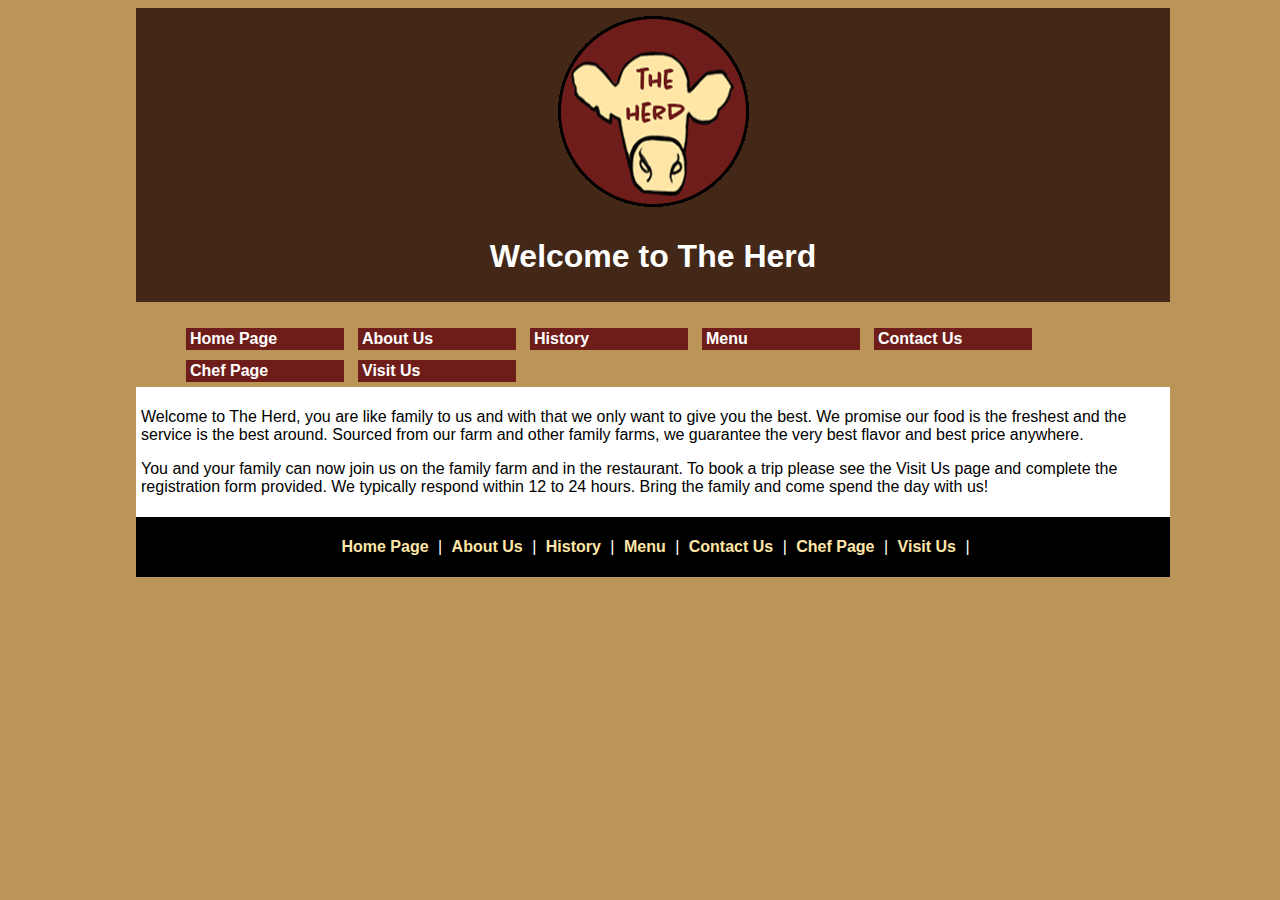
<file: index.html>
<!doctype html>
<html lang="en">

<head>
	<title>The Herd-Home Page</title>
	<link rel="stylesheet" type="text/css" href="styles.css">
	<meta charset="utf-8">
</head>

<body id="container">
	<header>
		<img src="images/logo.gif" alt="logo for The Herd" width="200" height="200">
		<h1>Welcome to The Herd</h1>
	</header>

<nav>
	<ul>
		<li><a href="index.html">Home Page</a></li>
		<li><a href="aboutus.html">About Us</a></li>
		<li><a href="history.html">History</a></li>
		<li><a href="menu.html">Menu</a></li>
		<li><a href="contactus.html">Contact Us</a></li>
		<li><a href="chef.html">Chef Page</a></li>
		<li><a href="visitus.html">Visit Us</a></li>
	</ul>
</nav>

	<main>
		<p>
		Welcome to The Herd, you are like family to us and with that we only want to give you the best. We promise our food is the freshest and the service is the best around. Sourced from our farm and other family farms, we guarantee the very best flavor and best price anywhere.
		</p>
		<p>
		You and your family can now join us on the family farm and in the restaurant. To book a trip please see the Visit Us page and complete the registration form provided. We typically respond within 12 to 24 hours. Bring the family and come spend the day with us!
		</p>
	</main>

<footer>
 <p>
	<a href="index.html">Home Page</a> | 
	<a href="aboutus.html">About Us</a> | 
	<a href="history.html">History</a> | 
	<a href="menu.html">Menu</a> | 
	<a href="contactus.html">Contact Us</a> | 
	<a href="chef.html">Chef Page</a> | 
	<a href="visitus.html">Visit Us</a> | 
</p>
</footer>

</body>
</html>
</file>
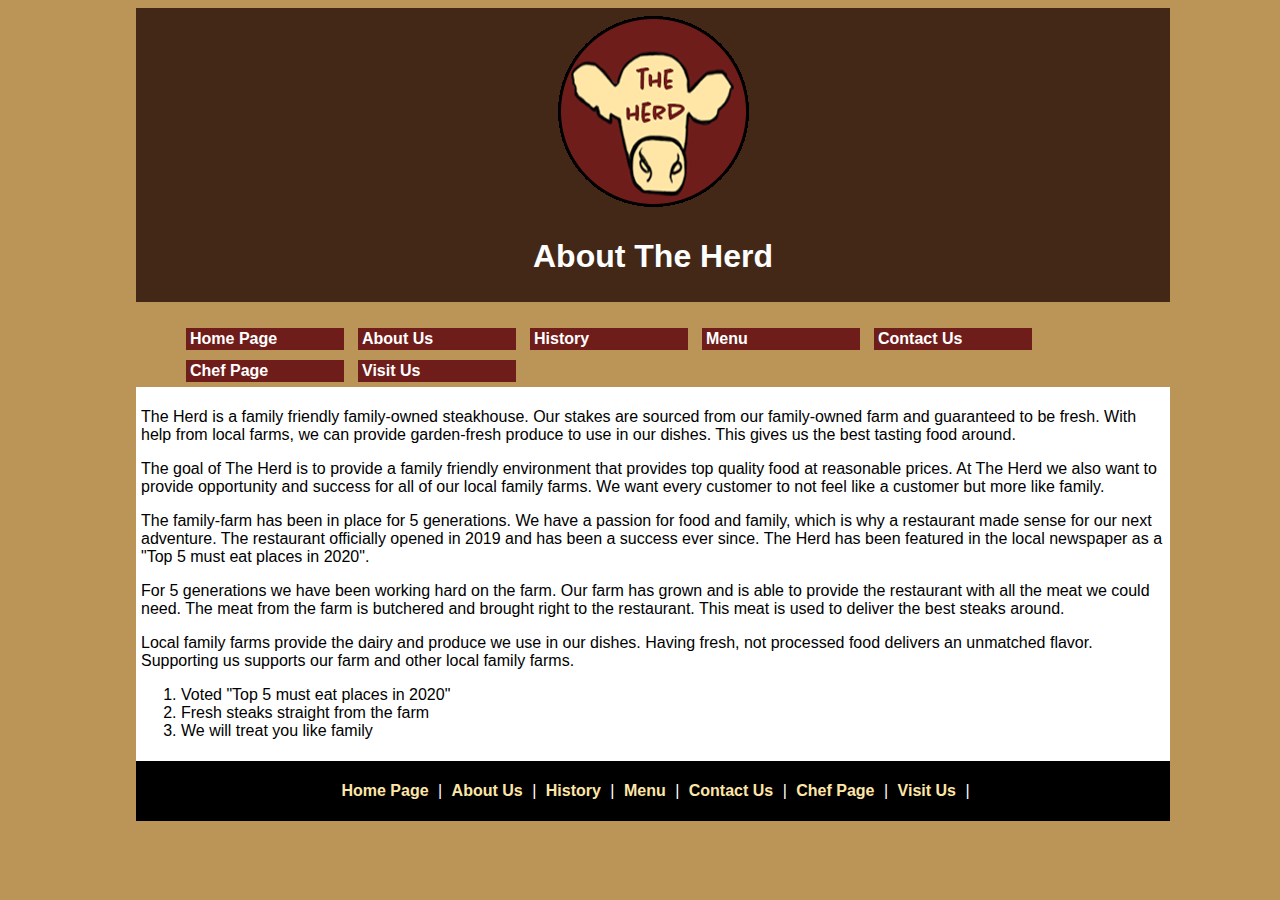
<file: aboutus.html>
<!doctype html>
<html lang="en">

<head>
	<title>The Herd-About Us</title>
	<link rel="stylesheet" type="text/css" href="styles.css">
	<meta charset="utf-8">
</head>

<body id="container">
	<header>
		<img src="images/logo.gif" alt="logo for The Herd" width="200" height="200">
		<h1>About The Herd</h1>
	</header>

<nav>
	<ul>
		<li><a href="index.html">Home Page</a></li>
		<li><a href="aboutus.html">About Us</a></li>
		<li><a href="history.html">History</a></li>
		<li><a href="menu.html">Menu</a></li>
		<li><a href="contactus.html">Contact Us</a></li>
		<li><a href="chef.html">Chef Page</a></li>
		<li><a href="visitus.html">Visit Us</a></li>
	</ul>
</nav>

<main>
	<p>
	The Herd is a family friendly family-owned steakhouse. Our stakes are sourced from our family-owned farm and guaranteed to be fresh. With help from local farms, we can provide garden-fresh produce to use in our dishes. This gives us the best tasting food around. 
	</p>
	<p>
	The goal of The Herd is to provide a family friendly environment that provides top quality food at reasonable prices. At The Herd we also want to provide opportunity and success for all of our local family farms. We want every customer to not feel like a customer but more like family.  
	</p>
	<p>
	The family-farm has been in place for 5 generations. We have a passion for food and family, which is why a restaurant made sense for our next adventure. The restaurant officially opened in 2019 and has been a success ever since. The Herd has been featured in the local newspaper as a &#34;Top 5 must eat places in 2020&#34;.
	</p>
	<p>
	For 5 generations we have been working hard on the farm. Our farm has grown and is able to provide the restaurant with all the meat we could need. The meat from the farm is butchered and brought right to the restaurant. This meat is used to deliver the best steaks around. 
	</p>
	<p>
	Local family farms provide the dairy and produce we use in our dishes. Having fresh, not processed food delivers an unmatched flavor. Supporting us supports our farm and other local family farms.
	</p>

	<ol>
		<li>Voted &#34;Top 5 must eat places in 2020&#34;</li>
		<li>Fresh steaks straight from the farm</li>
		<li>We will treat you like family</li>
	</ol>
</main>


<footer>
 <p>
	<a href="index.html">Home Page</a> | 
	<a href="aboutus.html">About Us</a> | 
	<a href="history.html">History</a> | 
	<a href="menu.html">Menu</a> | 
	<a href="contactus.html">Contact Us</a> | 
	<a href="chef.html">Chef Page</a> | 
	<a href="visitus.html">Visit Us</a> | 
</p>
</footer>

</body>
</html>
</file>
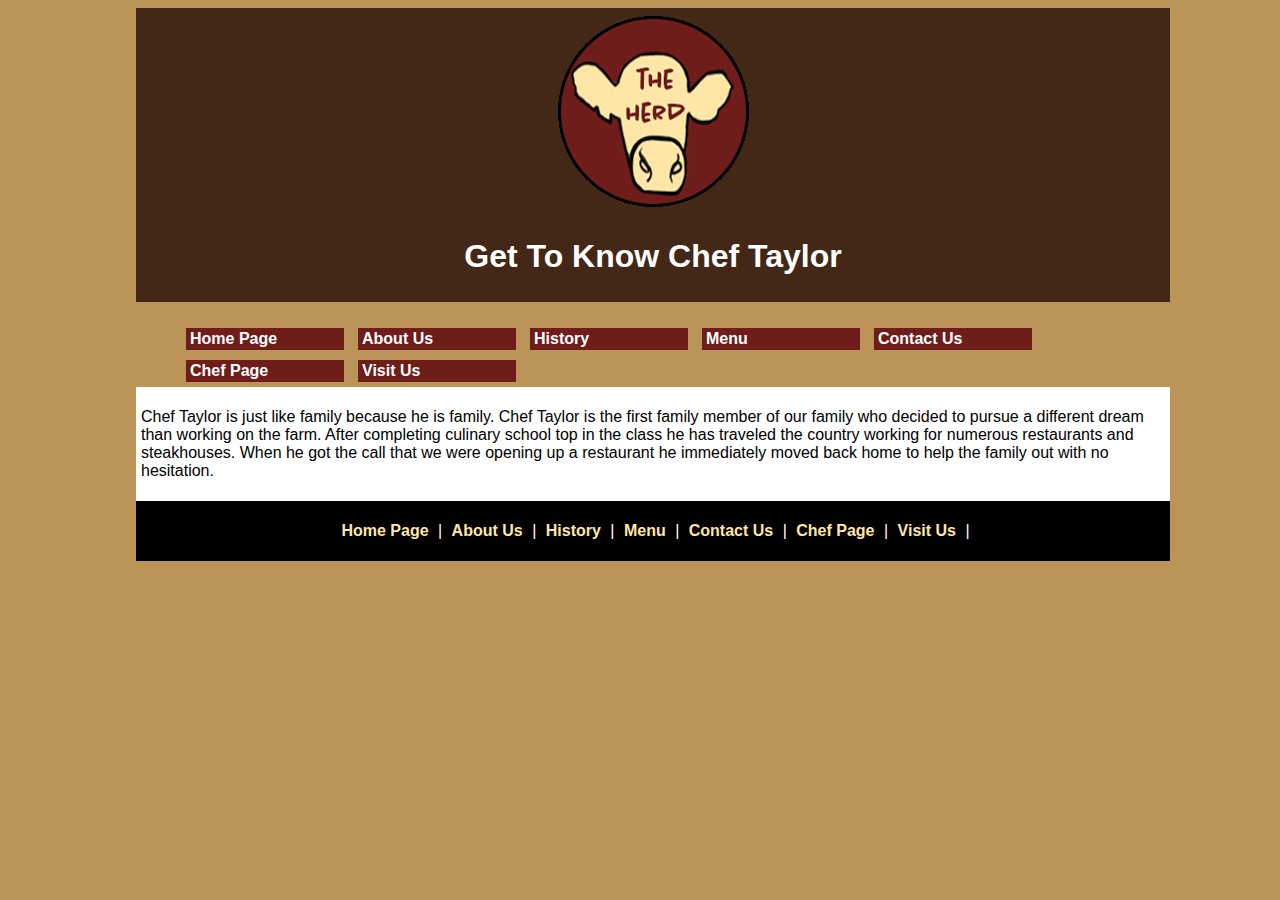
<file: chef.html>
<!doctype html>
<html lang="en">
<head>
	<title>The Herd-Chef Taylor</title>
	<link rel="stylesheet" type="text/css" href="styles.css">
	<meta charset="utf-8">
</head>

<body id="container">

	<header>
		<img src="images/logo.gif" alt="logo for The Herd" width="200" height="200">
		
		<h1>Get To Know Chef Taylor</h1>
	</header>

<nav>
	<ul>
		<li><a href="index.html">Home Page</a></li>
		<li><a href="aboutus.html">About Us</a></li>
		<li><a href="history.html">History</a></li>
		<li><a href="menu.html">Menu</a></li>
		<li><a href="contactus.html">Contact Us</a></li>
		<li><a href="chef.html">Chef Page</a></li>
		<li><a href="visitus.html">Visit Us</a></li>
	</ul>
</nav>

<main>
<p>
Chef Taylor is just like family because he is family. Chef Taylor is the first family member of our family who decided to pursue a different dream than working on the farm. After completing culinary school top in the class he has traveled the country working for numerous restaurants and steakhouses. When he got the call that we were opening up a restaurant he immediately moved back home to help the family out with no hesitation.
</p> 



</main>


<footer>
 <p>
	<a href="index.html">Home Page</a> | 
	<a href="aboutus.html">About Us</a> | 
	<a href="history.html">History</a> | 
	<a href="menu.html">Menu</a> | 
	<a href="contactus.html">Contact Us</a> | 
	<a href="chef.html">Chef Page</a> | 
	<a href="visitus.html">Visit Us</a> | 
</p>
</footer>
</body>
</html>
</file>
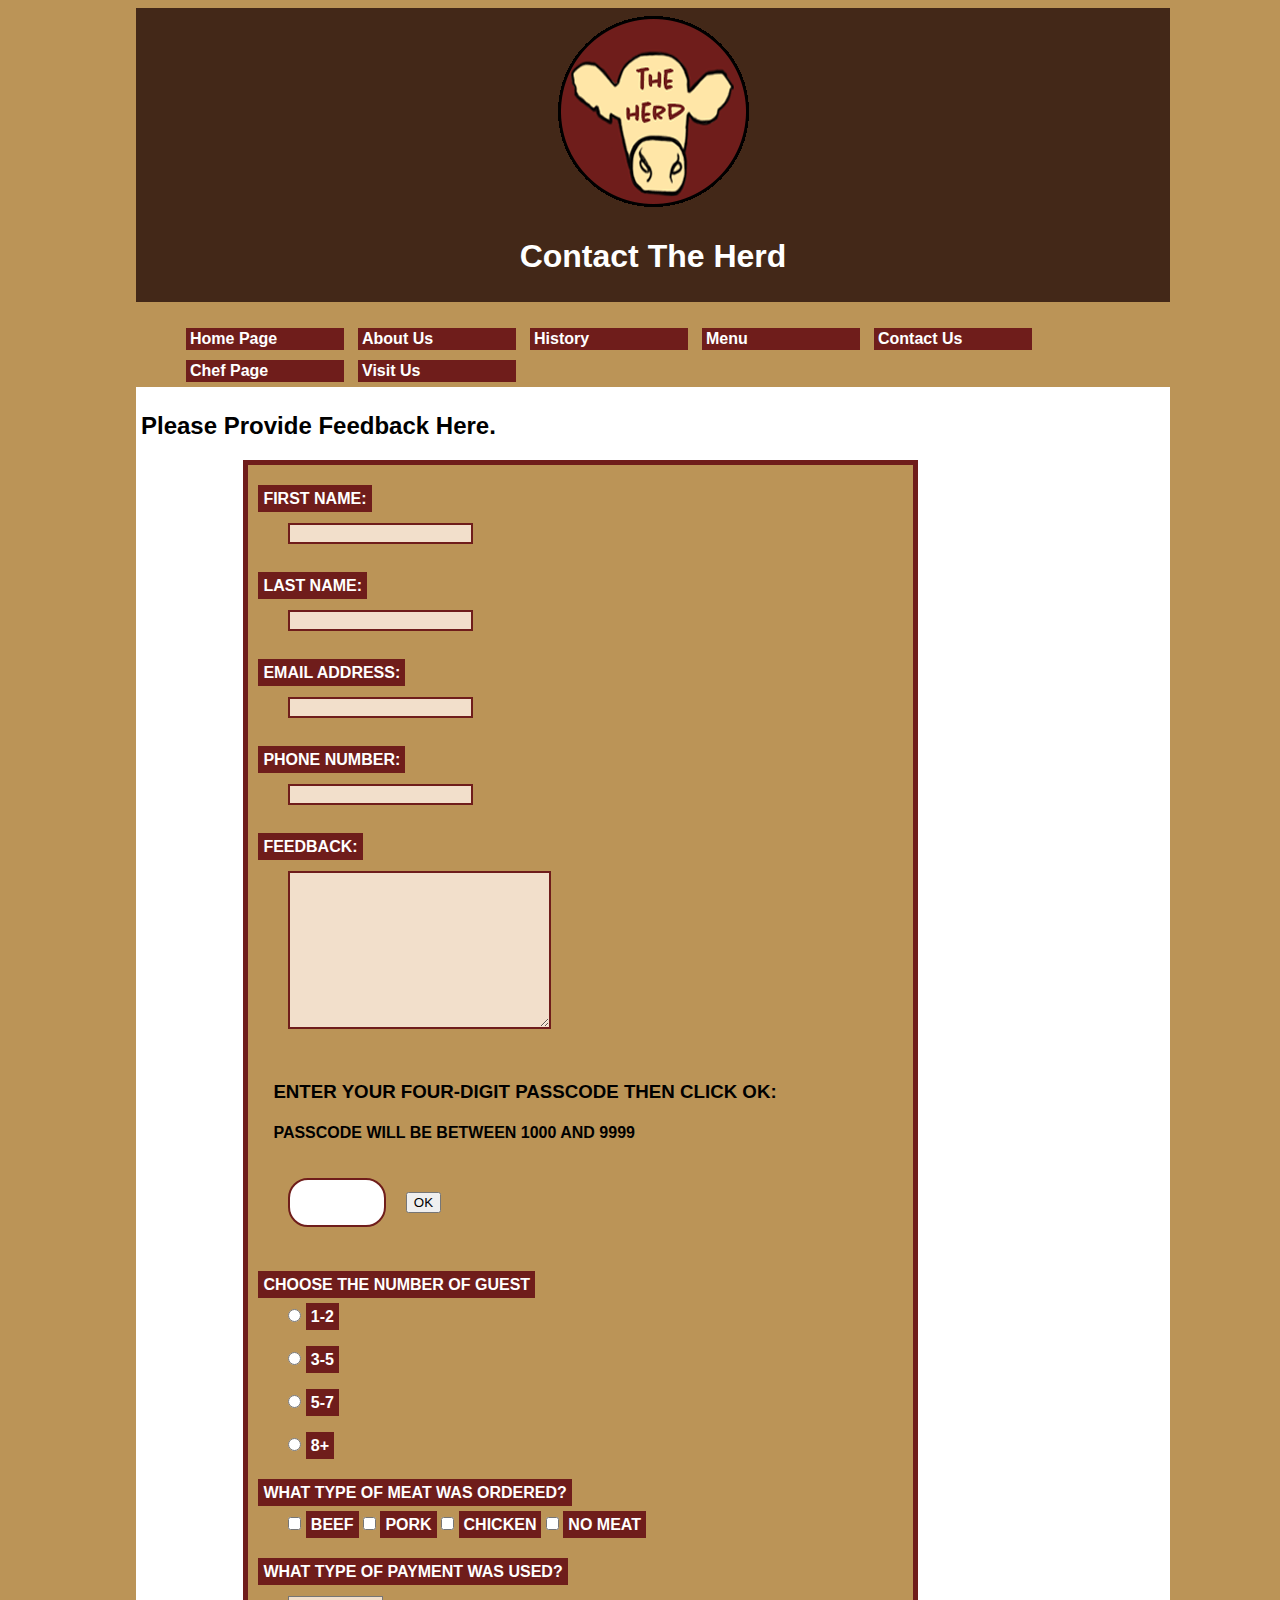
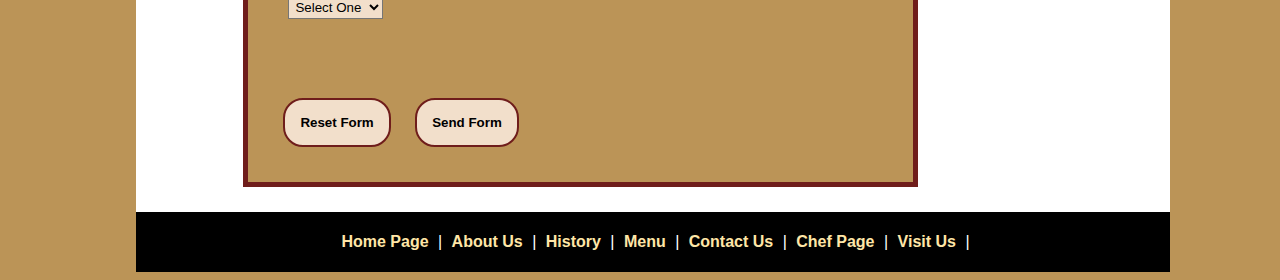
<file: contactus.html>
<!doctype html>
<html lang="en">
<head>
	<title>The Herd-Contact Us</title>
	<link rel="stylesheet" type="text/css" href="styles.css">
	<meta charset="utf-8">
	<style>
		form {
			background-color: #bb9457;
			font-weight: bold;
			text-transform: uppercase;
			width: 60%;
			margin-left: 10%;
			padding: 25px;
			}
		label {
			background-color: #6f1d1b;
			color: #ffffff;
			margin: -15px;
			padding: 5px;
			}
		input, textarea {
			display: block;
			margin: 15px;
			background-color: #f2dfcb;
			border: 2px #6f1d1b solid;
			}
		input[type=radio], input[type=checkbox] {
			display: inline-block;
			}
		select {
			padding: 2px;
			margin: 15px;
			background-color: #f2dfcb;
			}
		input[type=reset], input[type=submit], input[type=number] {
			display: inline-block;
			padding: 15px;
			border-radius: 20px;
			font-weight: bold;
			}
		input[type=number] {
			background-color: #ffffff;
			}


	</style>
</head>

<body id="container">

	<header>
		<img src="images/logo.gif" alt="logo for The Herd" width="200" height="200">
		
		<h1>Contact The Herd</h1>
	</header>

<nav>
	<ul>
		<li><a href="index.html">Home Page</a></li>
		<li><a href="aboutus.html">About Us</a></li>
		<li><a href="history.html">History</a></li>
		<li><a href="menu.html">Menu</a></li>
		<li><a href="contactus.html">Contact Us</a></li>
		<li><a href="chef.html">Chef Page</a></li>
		<li><a href="visitus.html">Visit Us</a></li>
	</ul>
</nav>

<main>
	<h2>Please Provide Feedback Here.</h2>




	<form action="#" method="post" autocomplete="on">

	<label>First Name:</label>
		<input type="text" name="fname" required>
<br>
	<label>Last Name:</label>
		<input type="text" name="lname" required>
<br>
	<label>Email Address:</label>
		<input type="email" name="email" autocomplete="off" required>
<br>
	<label>Phone Number:</label>
		<input type="tel" name="phone">
<br>
	<label>Feedback:</label>
		<textarea name="feedback" cols="30" rows="10"></textarea>
<br>
	<h3> Enter your four-digit passcode then Click OK:</h3>

	<h4> Passcode will be between 1000 and 9999 </h4>

		<input id="id1" type="number" min="1000" max="9999" name="passcode">
		<button onclick="myFunction()" type="button">OK</button>
		<p id="passcode"></p>
<br>
	<label>Choose The Number Of Guest</label>
<br>
	<input type="radio" name="guest" value="1-2">
		<label>1-2</label>
<br>
	<input type="radio" name="guest" value="3-4">
		<label>3-5</label>
<br>
	<input type="radio" name="guest" value="5-7">
		<label>5-7</label>
<br>
	<input type="radio" name="guest" value="8+">
		<label>8&#43;</label>
<br>	
<br> 
	<label>What Type Of Meat Was Ordered?</label>
<br>
	<input type="checkbox" name="meat" value="beef">
		<label>Beef</label>

	<input type="checkbox" name="meat" value="pork">
		<label>Pork</label>

	<input type="checkbox" name="meat" value="chicken">
		<label>Chicken</label>

	<input type="checkbox" name="meat" value="nomeat">
		<label>No Meat</label>
<br>
<br>
 <label>What Type Of Payment Was Used?</label>
<br>
	<select name="payment">
		<option value="#">Select One</option>
		<option value="cc">Credit Card</option>
		<option value="dc">Debit Card</option>
		<option value="gc">Gift Card</option>
		<option value="check">Check</option>
		<option value="cash">Cash</option>
	</select>
<br>
<br>
<br>
<br>
		<input type="reset" value="Reset Form">
		<input type="submit" value="Send Form">

	</form>
</main>


<footer>
 <p>
	<a href="index.html">Home Page</a> | 
	<a href="aboutus.html">About Us</a> | 
	<a href="history.html">History</a> | 
	<a href="menu.html">Menu</a> | 
	<a href="contactus.html">Contact Us</a> | 
	<a href="chef.html">Chef Page</a> | 
	<a href="visitus.html">Visit Us</a> | 
</p>
</footer>

<script>
 function myFunction() {
	var inpObj = document.getElementById("id1");
	if (inpObj.checkValidity() == false ) {
		document.getElementById("passcode").innerHTML = inpObj.validationMessage; 
	} else {
		document.getElementById("passcode").innerHTML = "Passcode Valid";
	}
 }
</script>

</body>
</html>
</file>
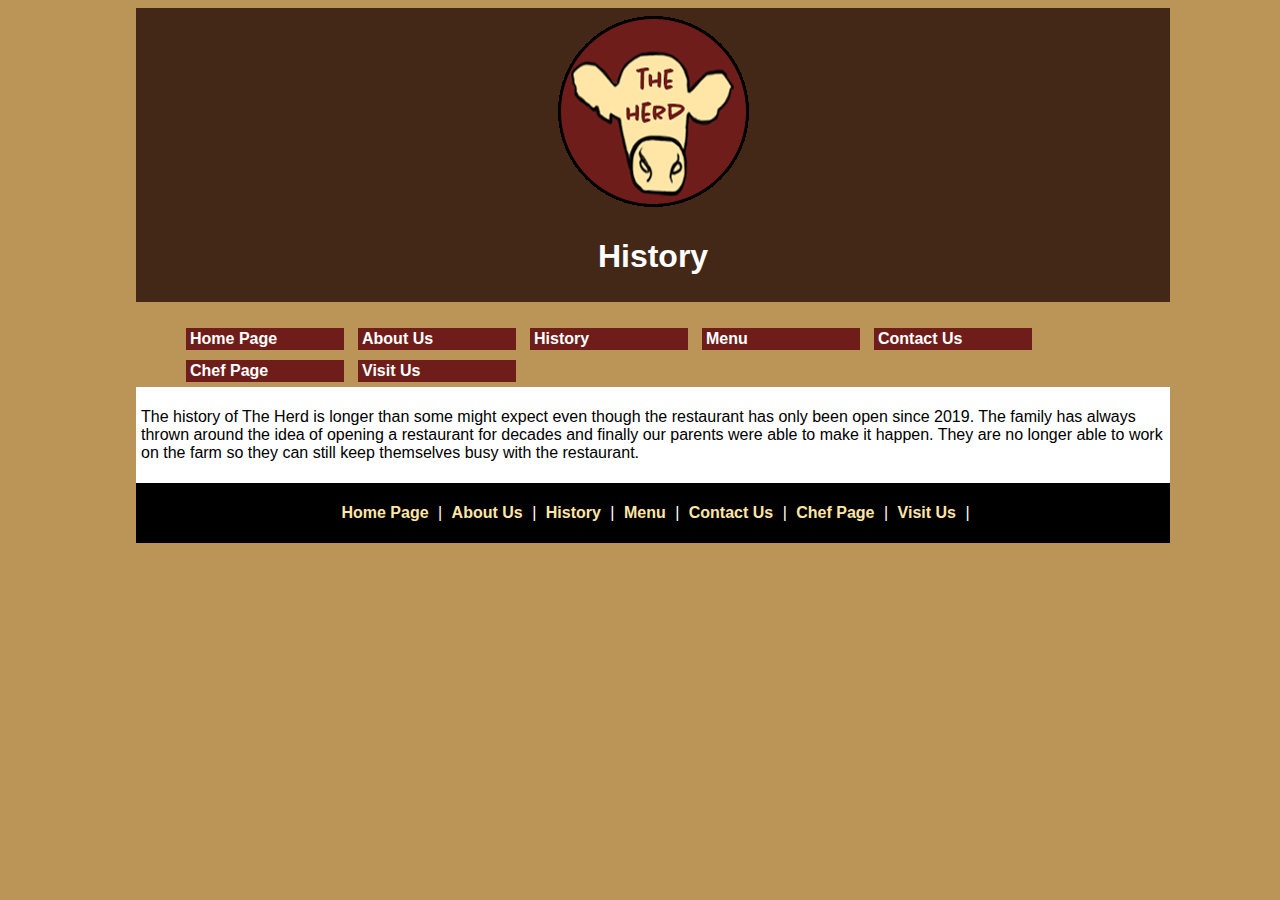
<file: history.html>
<!doctype html>
<html lang="en">

<head>
	<title>The Herd-History</title>
	<link rel="stylesheet" type="text/css" href="styles.css">
	<meta charset="utf-8">
</head>

<body id="container">

	<header>
		<img src="images/logo.gif" alt="logo for The Herd" width="200" height="200">
		
		<h1>History</h1>
	</header>

<nav>
	<ul>
		<li><a href="index.html">Home Page</a></li>
		<li><a href="aboutus.html">About Us</a></li>
		<li><a href="history.html">History</a></li>
		<li><a href="menu.html">Menu</a></li>
		<li><a href="contactus.html">Contact Us</a></li>
		<li><a href="chef.html">Chef Page</a></li>
		<li><a href="visitus.html">Visit Us</a></li>
	</ul>
</nav>

<main>
	<p> The history of The Herd is longer than some might expect even though the restaurant has only been open since 2019. The family has always thrown around the idea of opening a restaurant for decades and finally our parents were able to make it happen. They are no longer able to work on the farm so they can still keep themselves busy with the restaurant. 
	</p>
</main>


<footer>
 <p>
	<a href="index.html">Home Page</a> | 
	<a href="aboutus.html">About Us</a> | 
	<a href="history.html">History</a> | 
	<a href="menu.html">Menu</a> | 
	<a href="contactus.html">Contact Us</a> | 
	<a href="chef.html">Chef Page</a> | 
	<a href="visitus.html">Visit Us</a> | 
</p>
</footer>
</body>
</html>
</file>
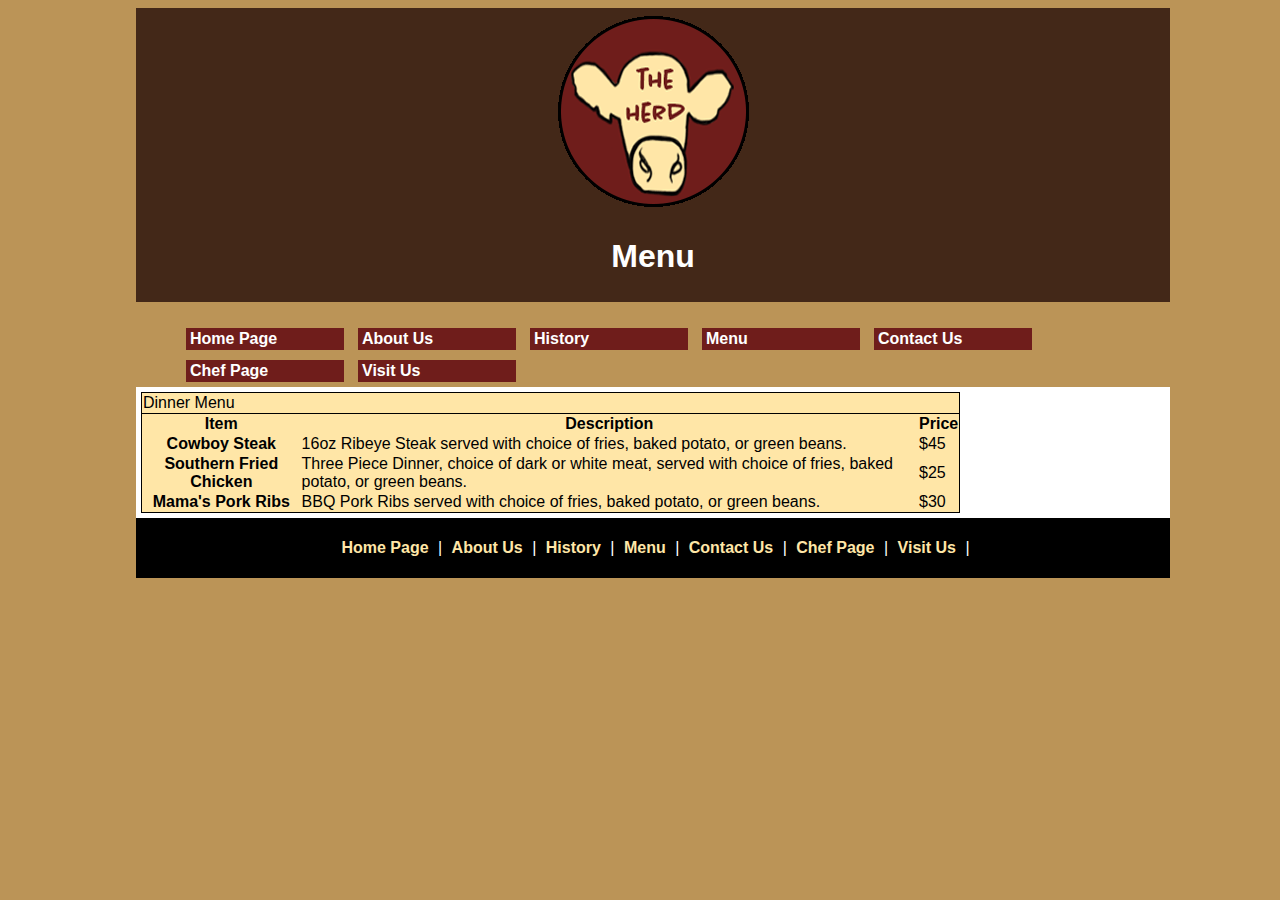
<file: menu.html>
<!doctype html>
<html lang="en">

<head>
	<title>The Herd-Menu</title>
	<link rel="stylesheet" type="text/css" href="styles.css">
	<meta charset="utf-8">
</head>

<body id="container">

	<header>
		<img src="images/logo.gif" alt="logo for The Herd" width="200" height="200">
		
		<h1>Menu</h1>
	</header>

<nav>
	<ul>
		<li><a href="index.html">Home Page</a></li>
		<li><a href="aboutus.html">About Us</a></li>
		<li><a href="history.html">History</a></li>
		<li><a href="menu.html">Menu</a></li>
		<li><a href="contactus.html">Contact Us</a></li>
		<li><a href="chef.html">Chef Page</a></li>
		<li><a href="visitus.html">Visit Us</a></li>
	</ul>
</nav>

<main>
	<table>
		<tr id="table-title">
			<td colspan="3">Dinner Menu</td>
		</tr>
		<tr>
			<th>Item</th>
			<th>Description</th>
			<th>Price</th>
		</tr>
		<tr>
			<th>Cowboy Steak</th>
			<td>16oz Ribeye Steak served with choice of fries, baked potato, or green beans.</td>
			<td>&#36;45</td>
		</tr>
		<tr>
			<th>Southern Fried Chicken</th>
			<td>Three Piece Dinner, choice of dark or white meat, served with choice of fries, baked potato, or green beans.</td>
			<td>&#36;25</td>
		</tr>
		<tr>
			<th>Mama's Pork Ribs</th>
			<td>BBQ Pork Ribs served with choice of fries, baked potato, or green beans.</td>
			<td>&#36;30</td>
		</tr>

	</table>


</main>


<footer>
 <p>
	<a href="index.html">Home Page</a> | 
	<a href="aboutus.html">About Us</a> | 
	<a href="history.html">History</a> | 
	<a href="menu.html">Menu</a> | 
	<a href="contactus.html">Contact Us</a> | 
	<a href="chef.html">Chef Page</a> | 
	<a href="visitus.html">Visit Us</a> | 
</p>
</footer>
</body>
</html>
</file>
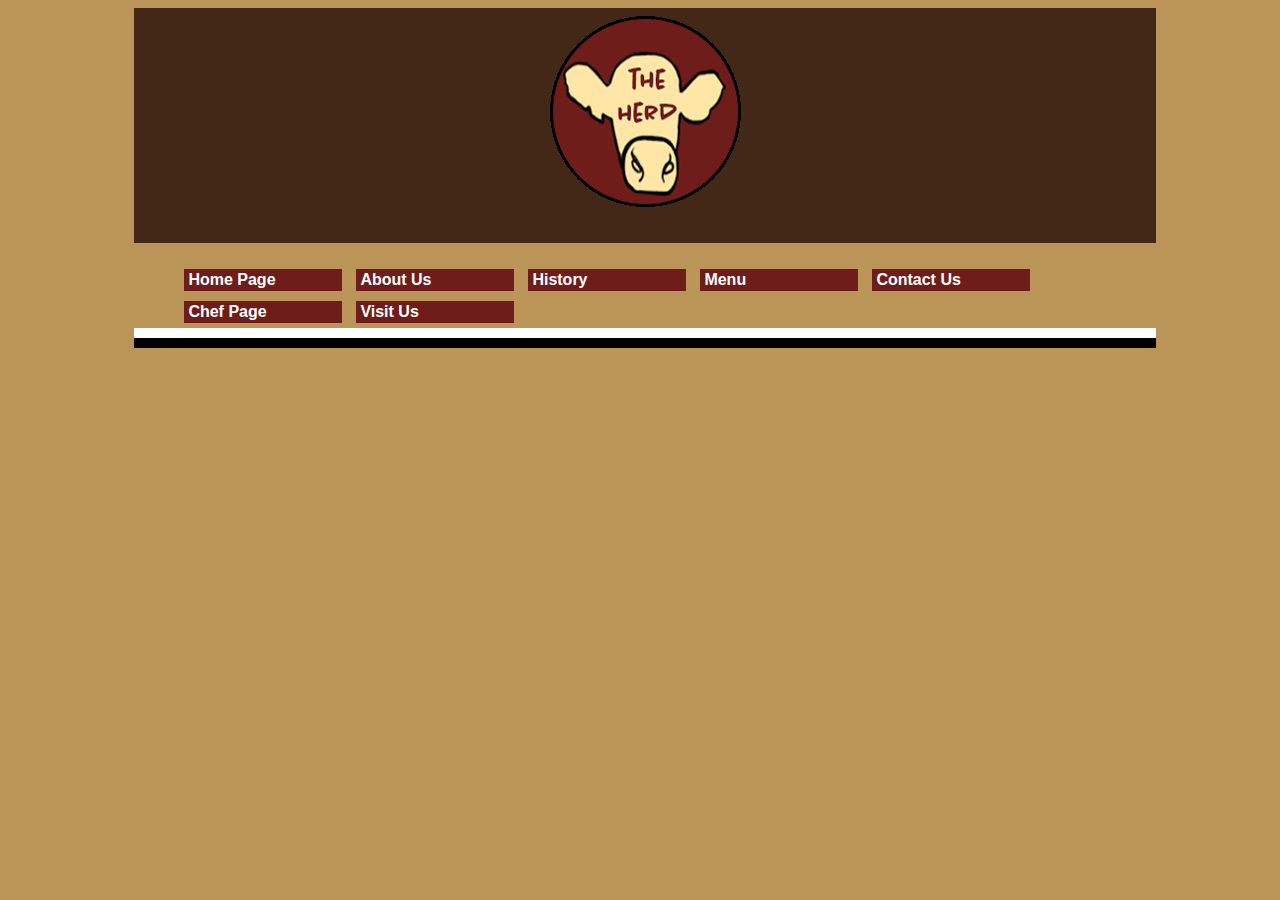
<file: template.html>
<!doctype html>
<html>
<head>
	<title>The Herd-</title>
	<link rel="stylesheet" type="text/css" href="styles.css">
</head>

<body>

	<header>
		<img src="images/logo.gif" alt="logo for The Herd" width="200" height="200">
		
		<h1></h1>
	</header>

<nav>
	<ul>
		<li><a href="index.html">Home Page</a></li>
		<li><a href="aboutus.html">About Us</a></li>
		<li><a href="history.html">History</a></li>
		<li><a href="menu.html">Menu</a></li>
		<li><a href="contactus.html">Contact Us</a></li>
		<li><a href="chef.html">Chef Page</a></li>
		<li><a href="visitus.html">Visit Us</a></li>
	</ul>
</nav>

<main></main>


<footer></footer>
</body>
</html>
</file>
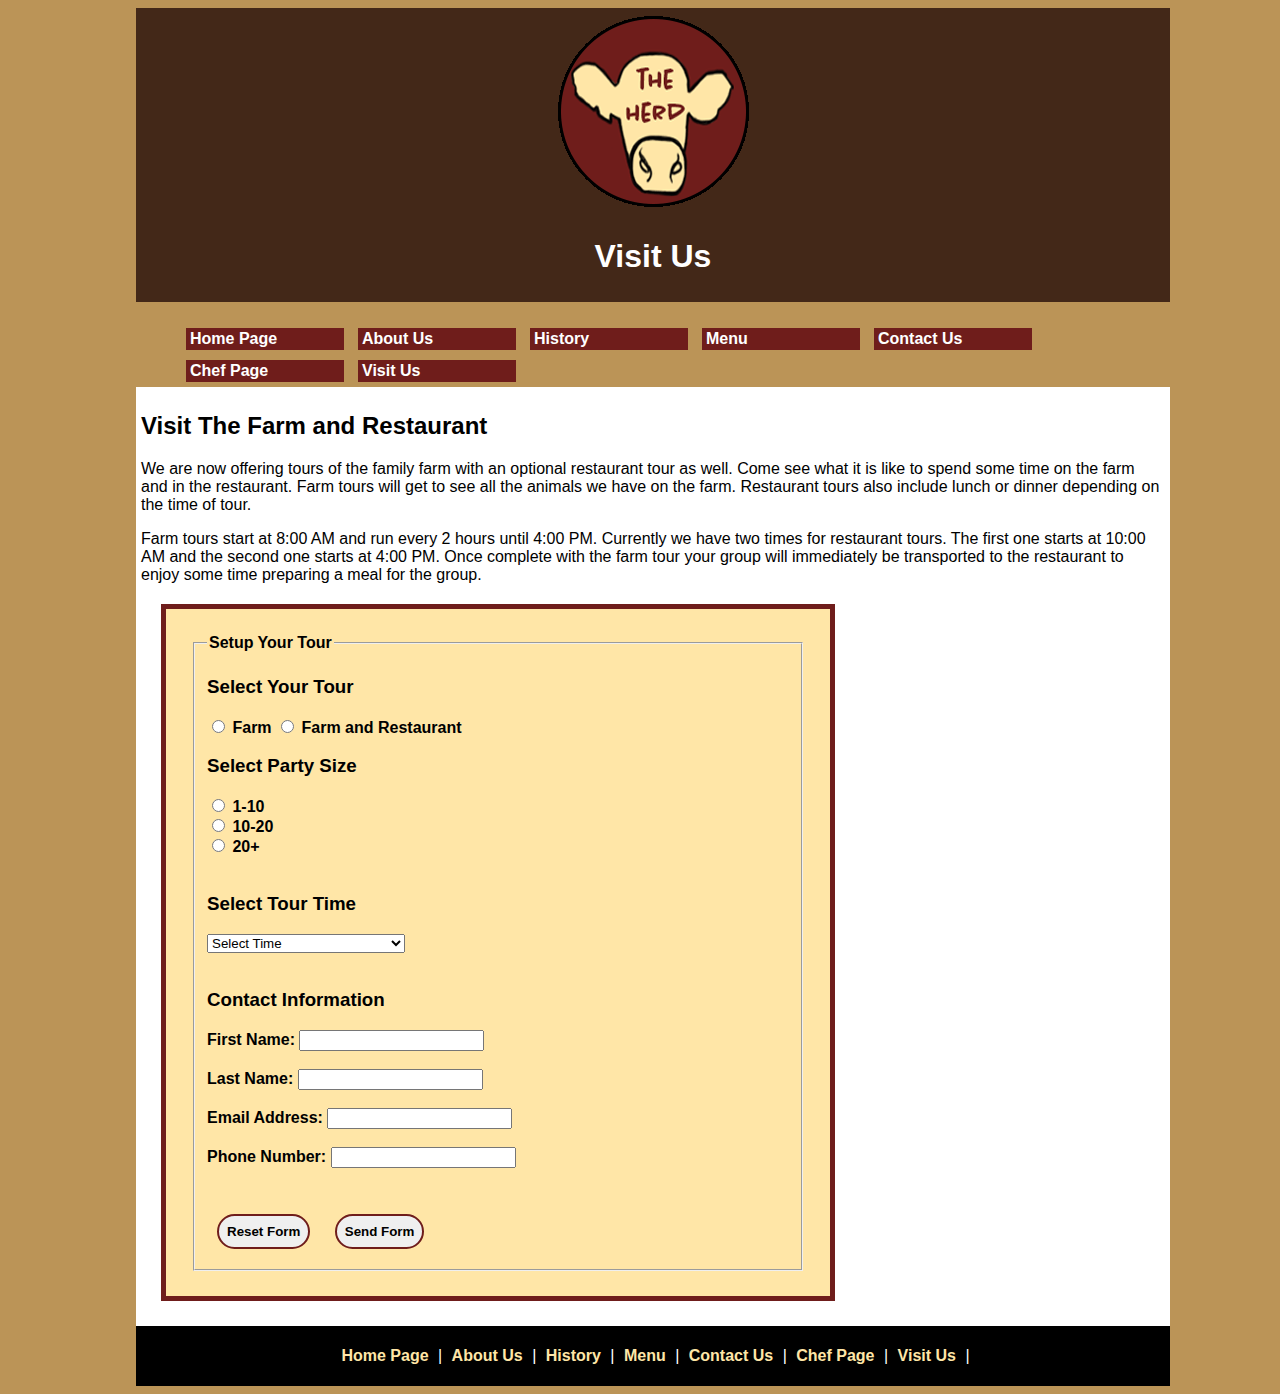
<file: visitus.html>
<!doctype html>
<html lang="en">
<head>
	<title>The Herd-Visit Us</title>
	<link rel="stylesheet" type="text/css" href="styles.css">
	<meta charset="utf-8">
</head>

<body id="container">

	<header>
		<img src="images/logo.gif" alt="logo for The Herd" width="200" height="200">
		<h1>Visit Us</h1>
	</header>

<nav>
	<ul>
		<li><a href="index.html">Home Page</a></li>
		<li><a href="aboutus.html">About Us</a></li>
		<li><a href="history.html">History</a></li>
		<li><a href="menu.html">Menu</a></li>
		<li><a href="contactus.html">Contact Us</a></li>
		<li><a href="chef.html">Chef Page</a></li>
		<li><a href="visitus.html">Visit Us</a></li>
	</ul>
</nav>

<main>
<h2>Visit The Farm and Restaurant</h2>
<p>
We are now offering tours of the family farm with an optional restaurant tour as well. Come see what it is like to spend some time on the farm and in the restaurant. Farm tours will get to see all the animals we have on the farm. Restaurant tours also include lunch or dinner depending on the time of tour. 

</p>
<p>
Farm tours start at 8:00 AM and run every 2 hours until 4:00 PM. Currently we have two times for restaurant tours. The first one starts at 10:00 AM and the second one starts at 4:00 PM. Once complete with the farm tour your group will immediately be transported to the restaurant to enjoy some time preparing a meal for the group. 
</p>

<form action="#" method="post" autocomplete="on">
<fieldset>
<legend>Setup Your Tour</legend>
<h3>Select Your Tour</h3>
	<input type="radio" name="tour" value="farm">
		<label>Farm</label>

	<input type="radio" name="tour" value="farmandrest">
		<label>Farm and Restaurant</label>
<br>
<h3>Select Party Size</h3>
	<input type="radio" name="size" value="1-10">
		<label>1-10</label>
<br>
	<input type="radio" name="size" value="10-20">
		<label>10-20</label>
<br>
	<input type="radio" name="size" value="20+">
		<label>20+</label>
<br>
<br>
<h3>Select Tour Time</h3>
	<select name="time">
		<option value="#">Select Time</option>
		<option value="8">8:00 AM</option>
		<option value="8restaurant">8:00 AM with Restaurant Tour</option>
		<option value="10">10:00 AM</option>
		<option value="12">12:00 PM</option>
		<option value="2">2:00 PM</option>
		<option value="2restaurnt">2:00 PM with Restaurant Tour</option>
		<option value="4">4:00 PM</option>
	</select>
<br>
<br>

<h3>Contact Information</h3>
	<label>First Name:</label>
		<input type="text" name="fname" required>
<br>
<br>
	<label>Last Name:</label>
		<input type="text" name="lname" required>
<br>
<br>
	<label>Email Address:</label>
		<input type="email" name="email" autocomplete="off" required>
<br>
<br>
	<label>Phone Number:</label>
		<input type="tel" name="phone">

<br>
<br>
<br>
	<input type="reset" value="Reset Form">
	<input type="submit" value="Send Form">


</fieldset>
</form>

</main>


<footer>
 <p>
	<a href="index.html">Home Page</a> | 
	<a href="aboutus.html">About Us</a> | 
	<a href="history.html">History</a> | 
	<a href="menu.html">Menu</a> | 
	<a href="contactus.html">Contact Us</a> | 
	<a href="chef.html">Chef Page</a> | 
	<a href="visitus.html">Visit Us</a> | 
</p>
</footer>
</body>
</html>
</file>
<file: styles.css>
@charset "utf-8";
body {
background-color: #bb9457;
font-family: Tahoma, Verdana, sans-serif;
color: #000000;
}
h1 {
color:#ffffff;
}
header {
background-color: #432818;
color:#000000;
color: #ffffff;
text-align: center;
padding: 5px;
width: 80%;
margin-left: 10%;
}
#container {
width: 100%;
}
main {
width: 80%;
background-color: #ffffff;
float: left;
padding: 5px;
margin-left: 10%;
}
footer {
clear: both;
background-color: #000000;
color: #ffffff;
text-align: center;
margin-left: 10%;
padding: 5px;
font-size: 12pt;
width: 80%;
}
nav {
color: #000000;
padding: 5px;
width: 80%;
margin-left: 10%;
font-weight: bold;
}
nav ul {
list-style: none;
}
nav ul li {
float: left;
padding: 5px;
}
nav ul li a:link, nav ul li a:visited {
display: block;
width: 150px;
margin-right: 4px;
color: #ffffff;
padding: 2px 4px 2px 4px;
background-color: #6f1d1b;
text-decoration: none;
}
nav ul li a:hover {
color: #000000;
background-color: #ffe6a7;
}

table {
border: 1px solid #000000;
border-collapse: collapse;
width: 80%;
background-color: #ffe6a7;
}

#table-title {
border:1px solid #000000;
}

form {
background-color: #ffe6a7;
font-weight: bold;
margin: 20px;
padding: 25px;
border: 5px #6f1d1b solid;
width: 60%;
}

input[type=reset], input[type=submit] {
padding: 8px;
border-radius: 20px; 
border: 2px #6f1d1b solid;
margin: 10px;
font-weight: bold;
}

footer p a:link, footer p a:visited {
text-decoration: none;
background-color: #000000;
color: #ffe6a7;
font-weight: bold;
padding: 5px;
}

footer p a:hover {
background-color: #ffe6a7;
color: #000000;
padding: 5px;
}
</file>
